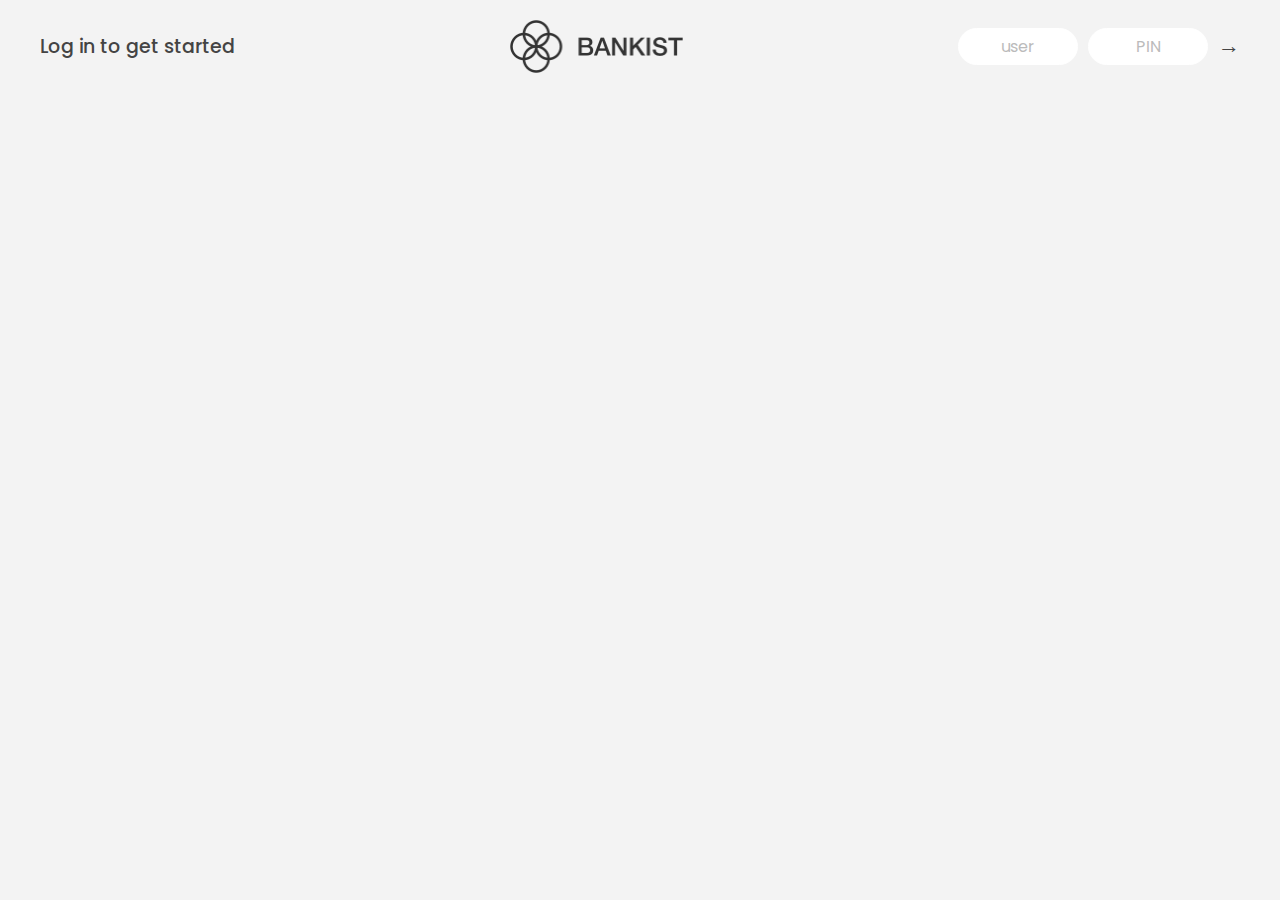
<file: inside.html>
<!DOCTYPE html>
<html lang="en">
  <head>
    <meta charset="UTF-8" />
    <meta name="viewport" content="width=device-width, initial-scale=1.0" />
    <meta http-equiv="X-UA-Compatible" content="ie=edge" />
    <link rel="shortcut icon" type="image/png" href="/icon.png" />

    <link
      href="https://fonts.googleapis.com/css?family=Poppins:400,500,600&display=swap"
      rel="stylesheet"
    />

    <link rel="stylesheet" href="style2.css" />
    <title>Bankist</title>
  </head>
  <body>
    <!-- TOP NAVIGATION -->
    <nav>
      <p class="welcome">Log in to get started</p>
      <img src="img/logo.png" alt="Logo" class="logo" />
      <form class="login">
        <input
          type="text"
          placeholder="user"
          class="login__input login__input--user"
        />
        <!-- In practice, use type="password" -->
        <input
          type="text"
          placeholder="PIN"
          maxlength="4"
          class="login__input login__input--pin"
        />
        <button class="login__btn">&rarr;</button>
      </form>
    </nav>

    <main class="app">
      <!-- BALANCE -->
      <div class="balance">
        <div>
          <p class="balance__label">Current balance</p>
          <p class="balance__date">
            As of <span class="date">05/03/2037</span>
          </p>
        </div>
        <p class="balance__value">0000€</p>
      </div>

      <!-- MOVEMENTS -->
      <div class="movements">
        <div class="movements__row">
          <div class="movements__type movements__type--deposit">2 deposit</div>
          <div class="movements__date">3 days ago</div>
          <div class="movements__value">4 000€</div>
        </div>
        <div class="movements__row">
          <div class="movements__type movements__type--withdrawal">
            1 withdrawal
          </div>
          <div class="movements__date">24/01/2037</div>
          <div class="movements__value">-378€</div>
        </div>
      </div>

      <!-- SUMMARY -->
      <div class="summary">
        <p class="summary__label">In</p>
        <p class="summary__value summary__value--in">0000€</p>
        <p class="summary__label">Out</p>
        <p class="summary__value summary__value--out">0000€</p>
        <p class="summary__label">Interest</p>
        <p class="summary__value summary__value--interest">0000€</p>
        <button class="btn--sort">&downarrow; SORT</button>
      </div>

      <!-- OPERATION: TRANSFERS -->
      <div class="operation operation--transfer">
        <h2>Transfer money</h2>
        <form class="form form--transfer">
          <input type="text" class="form__input form__input--to" />
          <input type="number" class="form__input form__input--amount" />
          <button class="form__btn form__btn--transfer">&rarr;</button>
          <label class="form__label">Transfer to</label>
          <label class="form__label">Amount</label>
        </form>
      </div>

      <!-- OPERATION: LOAN -->
      <div class="operation operation--loan">
        <h2>Request loan</h2>
        <form class="form form--loan">
          <input type="number" class="form__input form__input--loan-amount" />
          <button class="form__btn form__btn--loan">&rarr;</button>
          <label class="form__label form__label--loan">Amount</label>
        </form>
      </div>

      <!-- OPERATION: CLOSE -->
      <div class="operation operation--close">
        <h2>Close account</h2>
        <form class="form form--close">
          <input type="text" class="form__input form__input--user" />
          <input
            type="password"
            maxlength="6"
            class="form__input form__input--pin"
          />
          <button class="form__btn form__btn--close">&rarr;</button>
          <label class="form__label">Confirm user</label>
          <label class="form__label">Confirm PIN</label>
        </form>
      </div>

      <!-- LOGOUT TIMER -->
      <p class="logout-timer">
        You will be logged out in <span class="timer">05:00</span>
      </p>
    </main>

    <!-- <footer>
      &copy; by Jonas Schmedtmann. Don't claim as your own :)
    </footer> -->

    <script src="script2.js"></script>
  </body>
</html>
</file>
<file: style2.css>
/*
 * Use this CSS to learn some intersting techniques,
 * in case you're wondering how I built the UI.
 * Have fun! 😁
 */

 * {
    margin: 0;
    padding: 0;
    box-sizing: inherit;
  }
  
  html {
    font-size: 62.5%;
    box-sizing: border-box;
  }
  
  body {
    font-family: 'Poppins', sans-serif;
    color: #444;
    background-color: #f3f3f3;
    height: 100vh;
    padding: 2rem;
  }
  
  nav {
    display: flex;
    justify-content: space-between;
    align-items: center;
    padding: 0 2rem;
  }
  
  .welcome {
    font-size: 1.9rem;
    font-weight: 500;
  }
  
  .logo {
    height: 5.25rem;
  }
  
  .login {
    display: flex;
  }
  
  .login__input {
    border: none;
    padding: 0.5rem 2rem;
    font-size: 1.6rem;
    font-family: inherit;
    text-align: center;
    width: 12rem;
    border-radius: 10rem;
    margin-right: 1rem;
    color: inherit;
    border: 1px solid #fff;
    transition: all 0.3s;
  }
  
  .login__input:focus {
    outline: none;
    border: 1px solid #ccc;
  }
  
  .login__input::placeholder {
    color: #bbb;
  }
  
  .login__btn {
    border: none;
    background: none;
    font-size: 2.2rem;
    color: inherit;
    cursor: pointer;
    transition: all 0.3s;
  }
  
  .login__btn:hover,
  .login__btn:focus,
  .btn--sort:hover,
  .btn--sort:focus {
    outline: none;
    color: #777;
  }
  
  /* MAIN */
  .app {
    position: relative;
    max-width: 100rem;
    margin: 4rem auto;
    display: grid;
    grid-template-columns: 4fr 3fr;
    grid-template-rows: auto repeat(3, 15rem) auto;
    gap: 2rem;
  
    /* NOTE This creates the fade in/out anumation */
    opacity: 0;
    transition: all 1s;
  }
  
  .balance {
    grid-column: 1 / span 2;
    display: flex;
    align-items: flex-end;
    justify-content: space-between;
    margin-bottom: 2rem;
  }
  
  .balance__label {
    font-size: 2.2rem;
    font-weight: 500;
    margin-bottom: -0.2rem;
  }
  
  .balance__date {
    font-size: 1.4rem;
    color: #888;
  }
  
  .balance__value {
    font-size: 4.5rem;
    font-weight: 400;
  }
  
  /* MOVEMENTS */
  .movements {
    grid-row: 2 / span 3;
    background-color: #fff;
    border-radius: 1rem;
    overflow: scroll;
  }
  
  .movements__row {
    padding: 2.25rem 4rem;
    display: flex;
    align-items: center;
    border-bottom: 1px solid #eee;
  }
  
  .movements__type {
    font-size: 1.1rem;
    text-transform: uppercase;
    font-weight: 500;
    color: #fff;
    padding: 0.1rem 1rem;
    border-radius: 10rem;
    margin-right: 2rem;
  }
  
  .movements__date {
    font-size: 1.1rem;
    text-transform: uppercase;
    font-weight: 500;
    color: #666;
  }
  
  .movements__type--deposit {
    background-image: linear-gradient(to top left, #39b385, #9be15d);
  }
  
  .movements__type--withdrawal {
    background-image: linear-gradient(to top left, #e52a5a, #ff585f);
  }
  
  .movements__value {
    font-size: 1.7rem;
    margin-left: auto;
  }
  
  /* SUMMARY */
  .summary {
    grid-row: 5 / 6;
    display: flex;
    align-items: baseline;
    padding: 0 0.3rem;
    margin-top: 1rem;
  }
  
  .summary__label {
    font-size: 1.2rem;
    font-weight: 500;
    text-transform: uppercase;
    margin-right: 0.8rem;
  }
  
  .summary__value {
    font-size: 2.2rem;
    margin-right: 2.5rem;
  }
  
  .summary__value--in,
  .summary__value--interest {
    color: #66c873;
  }
  
  .summary__value--out {
    color: #f5465d;
  }
  
  .btn--sort {
    margin-left: auto;
    border: none;
    background: none;
    font-size: 1.3rem;
    font-weight: 500;
    cursor: pointer;
  }
  
  /* OPERATIONS */
  .operation {
    border-radius: 1rem;
    padding: 3rem 4rem;
    color: #333;
  }
  
  .operation--transfer {
    background-image: linear-gradient(to top left, #ffb003, #ffcb03);
  }
  
  .operation--loan {
    background-image: linear-gradient(to top left, #39b385, #9be15d);
  }
  
  .operation--close {
    background-image: linear-gradient(to top left, #e52a5a, #ff585f);
  }
  
  h2 {
    margin-bottom: 1.5rem;
    font-size: 1.7rem;
    font-weight: 600;
    color: #333;
  }
  
  .form {
    display: grid;
    grid-template-columns: 2.5fr 2.5fr 1fr;
    grid-template-rows: auto auto;
    gap: 0.4rem 1rem;
  }
  
  /* Exceptions for interst */
  .form.form--loan {
    grid-template-columns: 2.5fr 1fr 2.5fr;
  }
  .form__label--loan {
    grid-row: 2;
  }
  /* End exceptions */
  
  .form__input {
    width: 100%;
    border: none;
    background-color: rgba(255, 255, 255, 0.4);
    font-family: inherit;
    font-size: 1.5rem;
    text-align: center;
    color: #333;
    padding: 0.3rem 1rem;
    border-radius: 0.7rem;
    transition: all 0.3s;
  }
  
  .form__input:focus {
    outline: none;
    background-color: rgba(255, 255, 255, 0.6);
  }
  
  .form__label {
    font-size: 1.3rem;
    text-align: center;
  }
  
  .form__btn {
    border: none;
    border-radius: 0.7rem;
    font-size: 1.8rem;
    background-color: #fff;
    cursor: pointer;
    transition: all 0.3s;
  }
  
  .form__btn:focus {
    outline: none;
    background-color: rgba(255, 255, 255, 0.8);
  }
  
  .logout-timer {
    padding: 0 0.3rem;
    margin-top: 1.9rem;
    text-align: right;
    font-size: 1.25rem;
  }
  
  .timer {
    font-weight: 600;
  }
</file>
